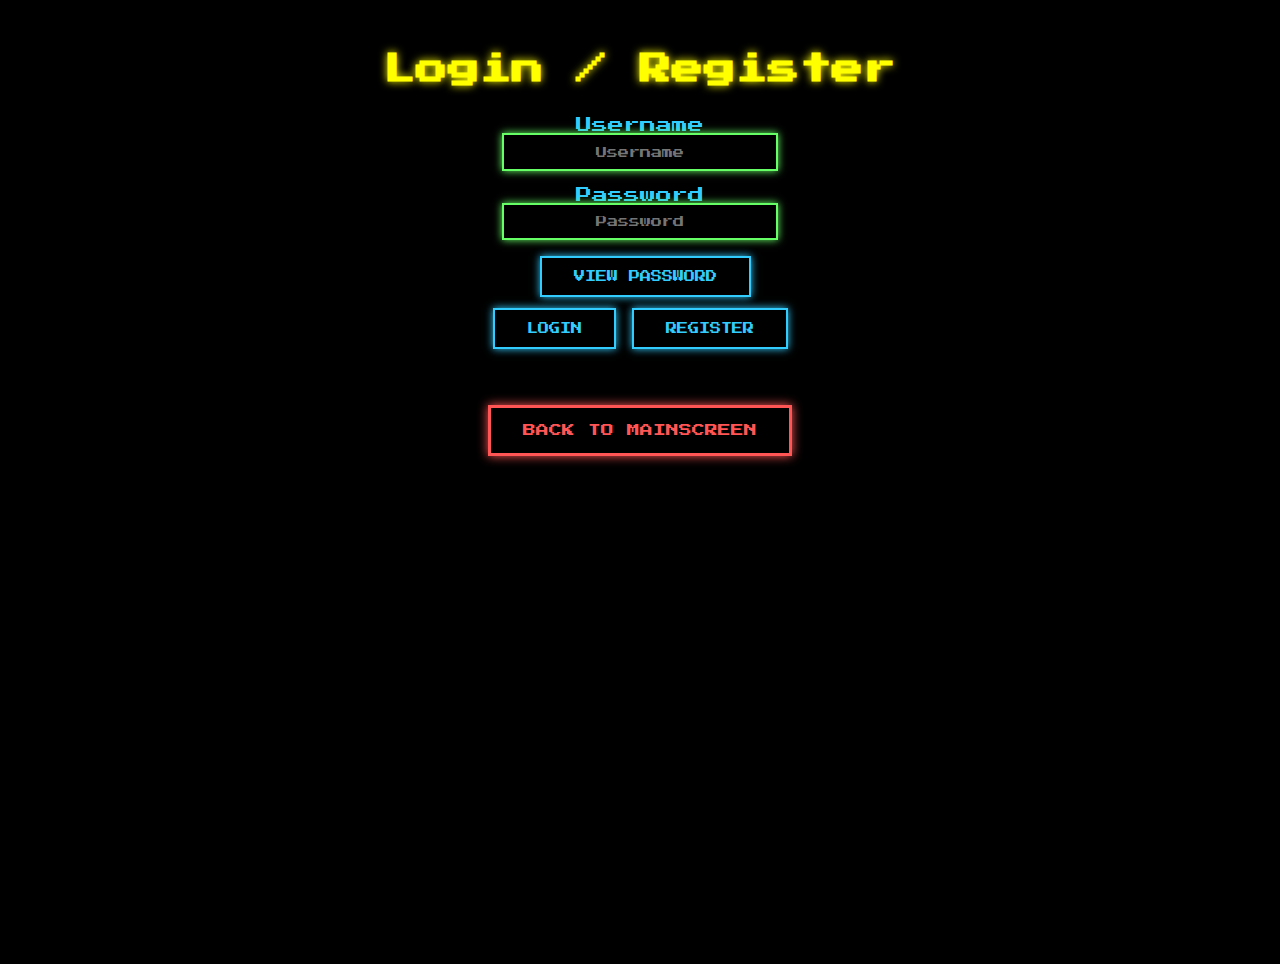
<file: client/login.html>
<!DOCTYPE html>
<html lang="nl">
<head>
    <meta charset="UTF-8">
    <title>Login / Register</title>
    <script src="js/login.js" defer></script>
    <link rel="stylesheet" href="css/login.css">
</head>
<body>
    <h1>Login / Register</h1>

    <label>Username</label>
    <input type="text" id="username" placeholder="Username" maxlength="20">

    <label>Password</label>
    <input type="password" id="password" placeholder="Password">
    <span id="togglePassword" class="toggle-password" onclick="togglePassword('password', this)">View Password</span>

    <div id="buttonContainer">
        <button onclick="login()">Login</button>
        <button onclick="register()">Register</button>
      </div>      
    <button id="goBack" onclick="goBack()">back to mainscreen</button>

    <p id="error"></p>
</body>
</html>
</file>
<file: client/css/login.css>
@import url('https://fonts.googleapis.com/css2?family=Press+Start+2P&display=swap');

body {
  background-color: #000;
  color: #33CCFF;
  font-family: 'Press Start 2P', monospace;
  margin: 0;
  padding: 2rem;
  min-height: 100vh;
  overflow: hidden;
  display: flex;
  flex-direction: column;
  align-items: center;
}

h1 {
  color: #FFFF00;
  text-shadow: 0 0 8px #FFFF00;
  margin-bottom: 2rem;
  font-family: 'Press Start 2P', monospace;
  font-size: 2rem;
}

input[type="text"],
input[type="password"] {
  width: 250px;
  padding: 0.7rem;
  margin-bottom: 1rem;
  border: 2px solid #66FF66;
  background-color: black;
  color: #66FF66;
  font-family: 'Press Start 2P', monospace;
  font-size: 0.7rem;
  text-align: center;
  box-shadow: 0 0 8px #66FF66;
}

button {
  background-color: black;
  border: 2px solid #33CCFF;
  color: #33CCFF;
  padding: 0.8rem 2rem;
  font-size: 0.7rem;
  font-family: 'Press Start 2P', monospace;
  text-transform: uppercase;
  margin: 0.5rem;
  cursor: pointer;
  box-shadow: 0 0 8px #33CCFF;
  transition: all 0.2s ease;
}

button:hover {
  background-color: #111;
  box-shadow: 0 0 15px #33CCFF;
  transform: scale(1.05);
}

#togglePassword {
  margin-left: 10px;
  cursor: pointer;
}

#error {
  color: #FF5555;
  font-size: 0.7rem;
  margin-top: 1rem;
}

label {
    font-family: 'Press Start 2P', monospace;
}

#goBack {
    margin-top: 3rem;
    padding: 1rem 2rem;
    font-size: 0.8rem;
    font-family: 'Press Start 2P', monospace;
    background: black;
    color: #FF5555;
    border: 3px solid #FF5555;
    box-shadow: 0 0 10px #FF5555;
    cursor: pointer;
    transition: all 0.3s ease;
  }
  
  #goBack:hover {
    background: #222;
    border-color: #FF5555;
    box-shadow: 0 0 15px #FF5555, 0 0 20px #FF5555 inset;
  }

  #buttonContainer {
    display: flex;
    margin-top: .2rem;
  }

#togglePassword {
    background-color: black;
    border: 2px solid #33CCFF;
    color: #33CCFF;
    padding: 0.8rem 2rem;
    font-size: 0.7rem;
    font-family: 'Press Start 2P', monospace;
    text-transform: uppercase;
    cursor: pointer;
    box-shadow: 0 0 8px #33CCFF;
    transition: all 0.2s ease;
}
</file>
